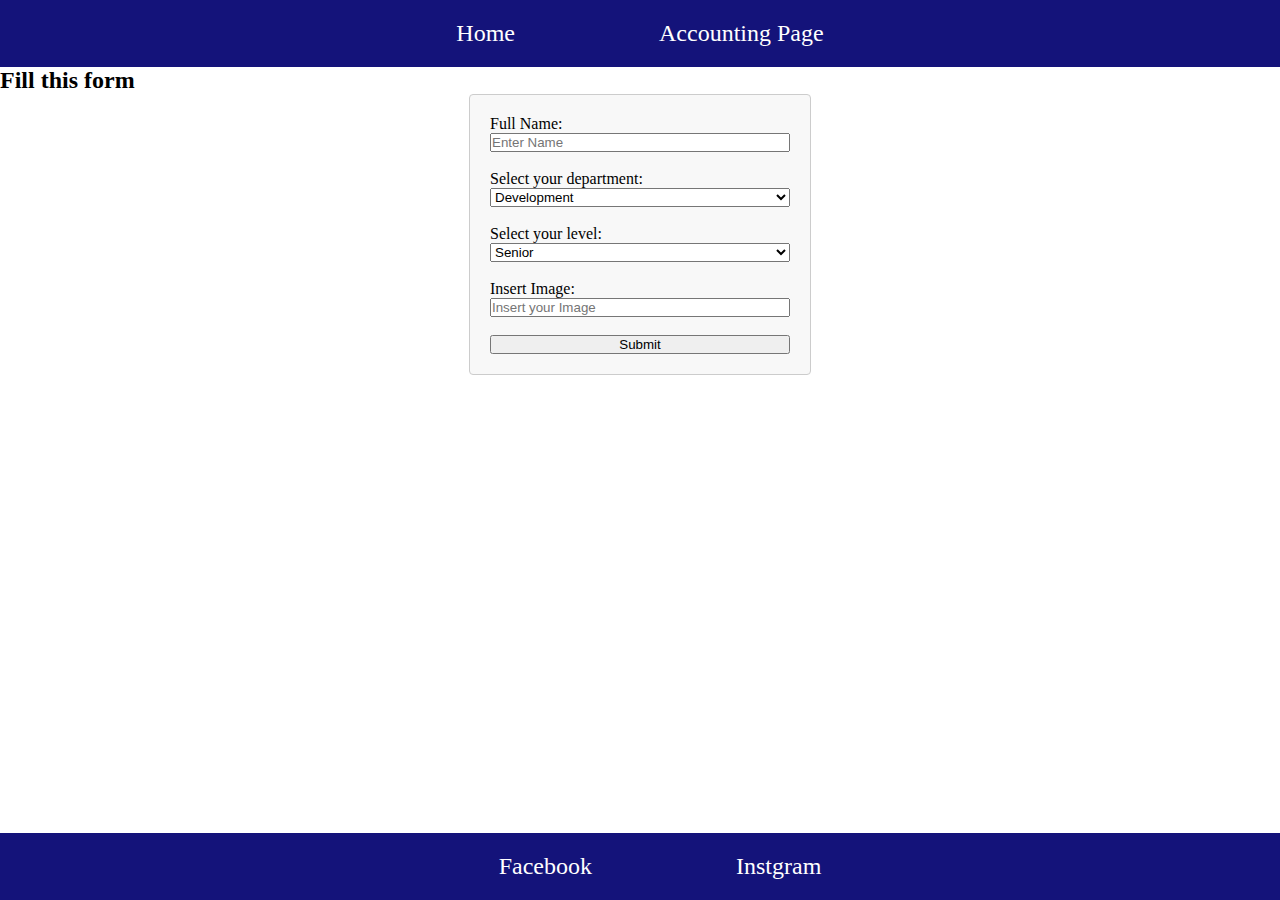
<file: index.html>
<!DOCTYPE html>
<html lang="en">
<head>
    <meta charset="UTF-8">
    <meta http-equiv="X-UA-Compatible" content="IE=edge">
    <meta name="viewport" content="width=device-width, initial-scale=1.0">
    <title>HR System</title>
    <link rel="stylesheet" href="./Css/index.css">
</head>
<body>
  <div class="contebt-wrapper">
    <header>
      <nav>
        <a href="./index.html">Home</a>
        <a href="./accounting.html">Accounting Page</a>
      </nav>
    </header>

    <main>
       <H2>Fill this form</H2>
       <div class="container">
        <form id="form1">
          <label for="fname">Full Name:</label>
          <input type="text" id="fname" value="" placeholder="Enter Name"/> <br>
          <label for="departments">Select your department:</label>
          <select id="departments">
            <option value="Administration">Administration</option>
            <option value="Marketing">Marketing</option>
            <option value="Development" selected="default">Development</option>
            <option value="Finance">Finance</option>
          </select> <br>
          <label for="levels">Select your level:</label>
          <select id="levels">
            <option value="Junior">Junior</option>
            <option value="Mid-Senior">Mid-Senior</option>
            <option value="Senior" selected="default">Senior</option>
          </select> <br>
          <label for="img">Insert Image:</label>
          <input type="text" id="img" value=""placeholder="Insert your Image"/> <br>
          <button type="submit" id="button1"> Submit</button>
        </form>
       </div>
       <div id="div1"></div>
       <script src="./JS/app.js"></script>
    </main>
 

    <footer class="foot1">
        <nav>
            <a href="">Facebook</a>
            <a href="">Instgram</a>
        </nav>
    </footer>
    
</body>
</html>
</file>
<file: Css/index.css>
*{margin: 0;padding: 0;}
body{background-color: #ffffff ;
    min-height: 100vh;
    display: flex;
    flex-direction: column;
}
header{
    display: flex; 
    background-color: rgb(20, 19, 122);
    padding: 20px;
    justify-content: center;
    }
header a{
    text-decoration: none;
    color: white;
    padding: 70px;
    text-align: center;
    font-size: 1.5em;
}

.container{
    display: flex;
    justify-content: center;
    align-items: center;
    flex-direction: column;}
 
form {
    display: flex;
    flex-direction: column;
    width: 300px;
    padding: 20px;
    border: 1px solid #ccc;
    border-radius: 4px;
    background-color: #f8f8f8;
    margin-bottom: 20px;
    }

.form1{border: 2px;}

div img{
     width: 100px;
     height: 100px;
     text-align: center;}
main{margin-bottom: 5rem;}
.card-body {
    width: 300px;
    text-align: center;}



.foot1{
    background-color: rgb(20, 19, 122);
    display: flex;
    justify-content: center;
     padding:20px;
     position: fixed;
     left: 0;
     bottom: 0;
     width: 100%;
    margin-top: auto;}
.foot1 a
    {text-decoration: none;
    color: white;
    padding: 70px;
    text-align: center;
    font-size: 1.5em;}
</file>
